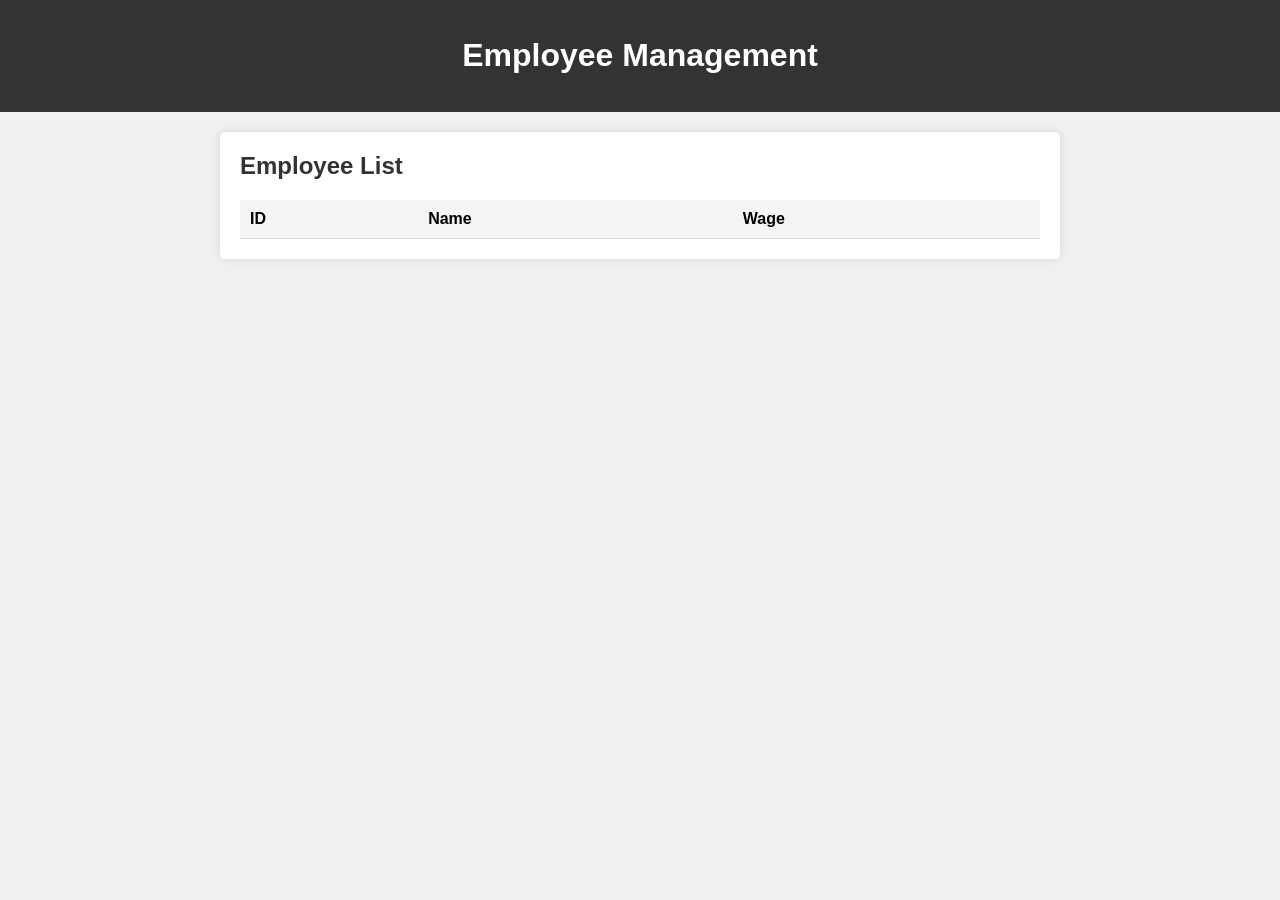
<file: employee-management/index.html>
<!DOCTYPE html>
<html lang="en">
<head>
    <meta charset="UTF-8">
    <meta name="viewport" content="width=device-width, initial-scale=1.0">
    <title>Employee Management</title>
    <link rel="stylesheet" href="styles.css">
</head>
<body>
    <header>
        <h1>Employee Management</h1>
    </header>
    <main>
        <section id="employeeList">
            <h2>Employee List</h2>
            <table id="employeeTable">
                <thead>
                    <tr>
                        <th>ID</th>
                        <th>Name</th>
                        <th>Wage</th>
                    </tr>
                </thead>
                <tbody id="employeeTableBody">
                   
                </tbody>
            </table>
        </section>
    </main>
    <script src="app.js"></script>
</body>
</html>
</file>
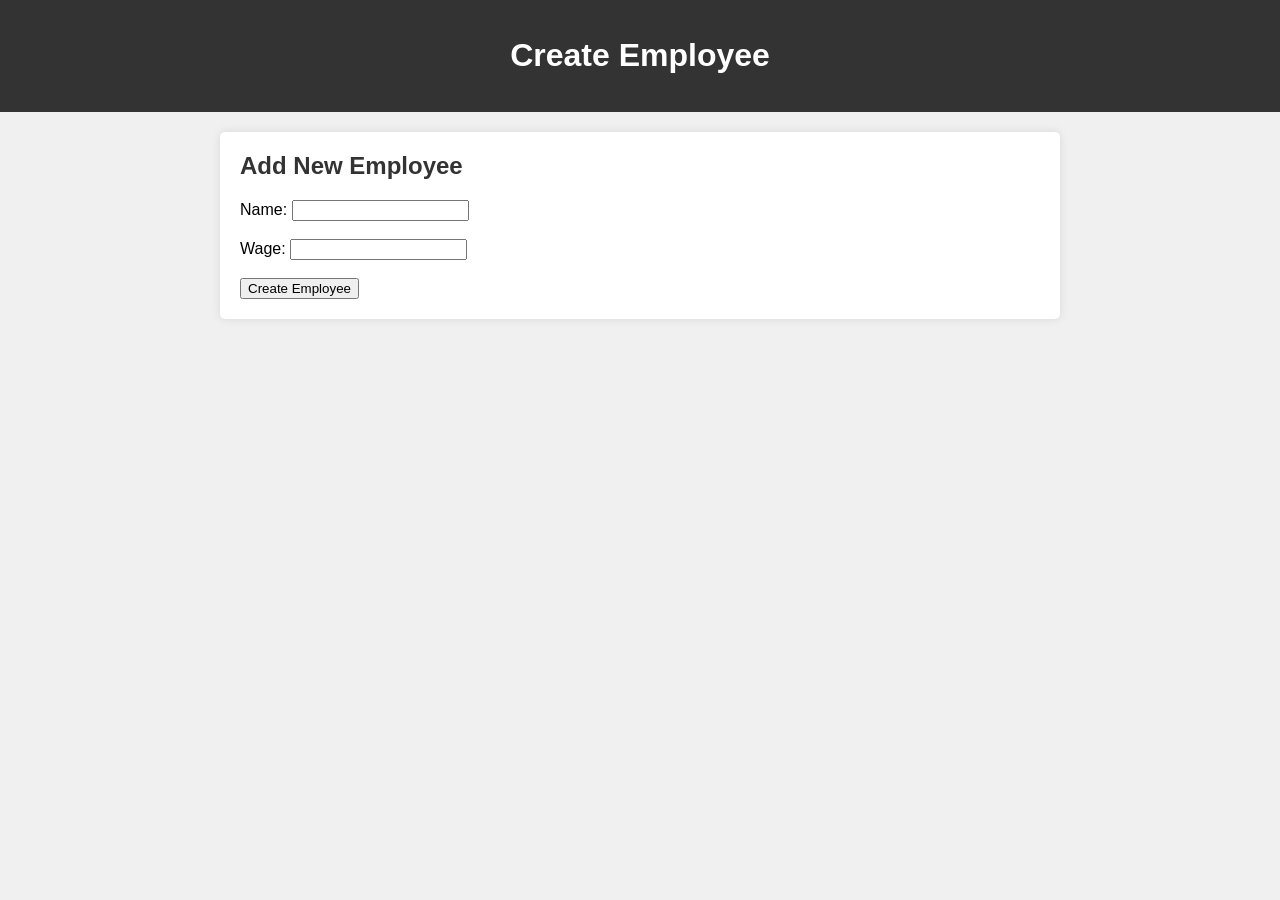
<file: employee-management/create.html>
<!DOCTYPE html>
<html lang="en">
<head>
    <meta charset="UTF-8">
    <meta name="viewport" content="width=device-width, initial-scale=1.0">
    <title>Create Employee</title>
    <link rel="stylesheet" href="styles.css">
</head>
<body>
    <header>
        <h1>Create Employee</h1>
    </header>
    <main>
        <section id="createForm">
            <h2>Add New Employee</h2>
            <form id="employeeForm">
                <label for="name">Name:</label>
                <input type="text" id="name" name="name" required>
                <br><br>
                <label for="wage">Wage:</label>
                <input type="number" id="wage" name="wage" required>
                <br><br>
                <button type="submit">Create Employee</button>
            </form>
        </section>
    </main>
    <script src="app.js"></script>
</body>
</html>
</file>
<file: employee-management/styles.css>
body {
    font-family: Arial, sans-serif;
    margin: 0;
    padding: 0;
    background-color: #f0f0f0;
}

header {
    background-color: #333;
    color: white;
    text-align: center;
    padding: 1rem;
}

main {
    max-width: 800px;
    margin: 20px auto;
    background-color: #fff;
    padding: 20px;
    border-radius: 5px;
    box-shadow: 0 0 10px rgba(0, 0, 0, 0.1);
}

h2 {
    margin-top: 0;
    color: #333;
}

table {
    width: 100%;
    border-collapse: collapse;
    margin-top: 20px;
}

th, td {
    padding: 10px;
    text-align: left;
    border-bottom: 1px solid #ddd;
}

th {
    background-color: #f4f4f4;
}
</file>
